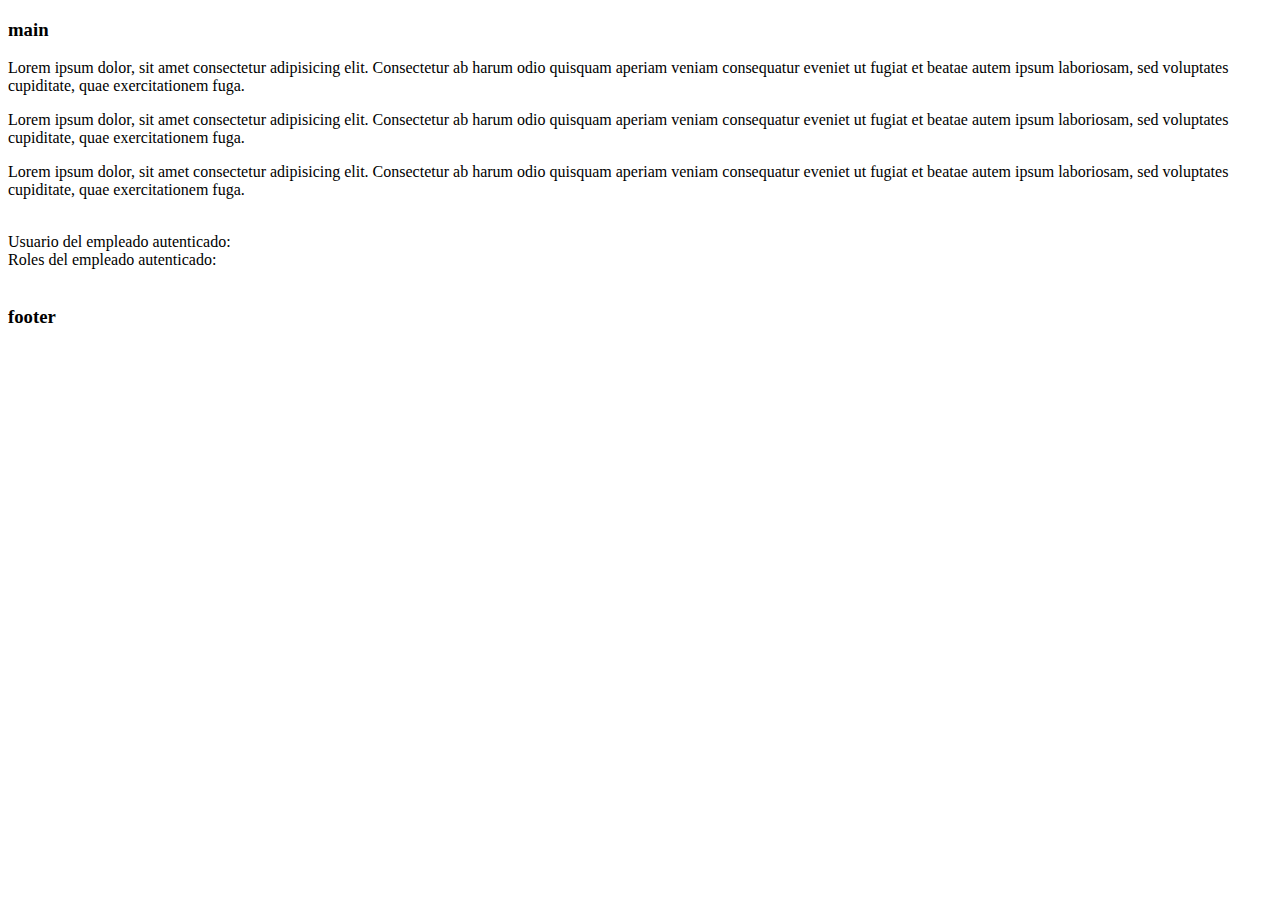
<file: src/main/resources/templates/index.html>
<!DOCTYPE html>
<html lang="en" xmlns:sec="http://www.thymeleaf.org/extras/spring-security"><!-- esta direcciona requiere de una dependencia extra de Thymeleaf en la version security6 -->
	
<head th:insert="~{plantilla/templateKevin :: head}"> <!-- este "head" es el nombre del fragmento de la etiqueta head en el template  --> 	
</head>
	
<body class="bg-secondary">
	
	<!-- <header th:replace="plantilla/templateKevin :: header"></header>  ANTIGUOS-->
	<header th:insert="~{plantilla/templateKevin :: header}"></header>
	
	<div th:insert="~{plantilla/templateKevin :: sidebar}"></div>
		
    <!-- MAIN -->
    <div class="principal bg-light d-flex flex-column vh-100"> <!-- se pinta solo el tamaño de la pantalla al 100% -->
        <!-- CONTENT -->
        <div class="contenido bg-light h-auto px-3 py-4" id="Contenedor"> <!-- equivalente a un auto es decir se pinto solo todo el contenido-->
            <!-- REMPLAZA TODO ESTO -->
            
            <h3>main</h3>
            <p>Lorem ipsum dolor, sit amet consectetur adipisicing elit. Consectetur ab harum odio quisquam aperiam veniam consequatur eveniet ut fugiat et beatae autem ipsum laboriosam, sed voluptates cupiditate, quae exercitationem fuga.</p>
            <p>Lorem ipsum dolor, sit amet consectetur adipisicing elit. Consectetur ab harum odio quisquam aperiam veniam consequatur eveniet ut fugiat et beatae autem ipsum laboriosam, sed voluptates cupiditate, quae exercitationem fuga.</p>
            <p>Lorem ipsum dolor, sit amet consectetur adipisicing elit. Consectetur ab harum odio quisquam aperiam veniam consequatur eveniet ut fugiat et beatae autem ipsum laboriosam, sed voluptates cupiditate, quae exercitationem fuga.</p>
	        <br>

			<div>
				<label>Usuario del empleado autenticado: </label>
				<label sec:authentication="name" class="text-danger"></label>
			</div><!--
			Nombre del empleado autenticado:
		    <div sec:authentication="principal.nombre"></div>
		    Apellido del empleado autenticado:
		    <div sec:authentication="principal.apellidos"></div>-->
		    <div>
				<label>Roles del empleado autenticado: </label>
				<label sec:authentication="principal.authorities" class="text-danger"></label>
			</div>
		    <br>
		    <div sec:authentication="principal" class="text-danger"></div>

			
			
        </div>
        <!-- FOOTER -->
        <div class="pie bg-warning p-2">
            <h3 class="m-0">footer</h3>
        </div>
	</div>
	
	<div th:insert="~{plantilla/templateKevin :: alertas}"></div>
	
	<div th:insert="~{plantilla/templateKevin :: scripts}"></div>

	
</body>

</html>
</file>
